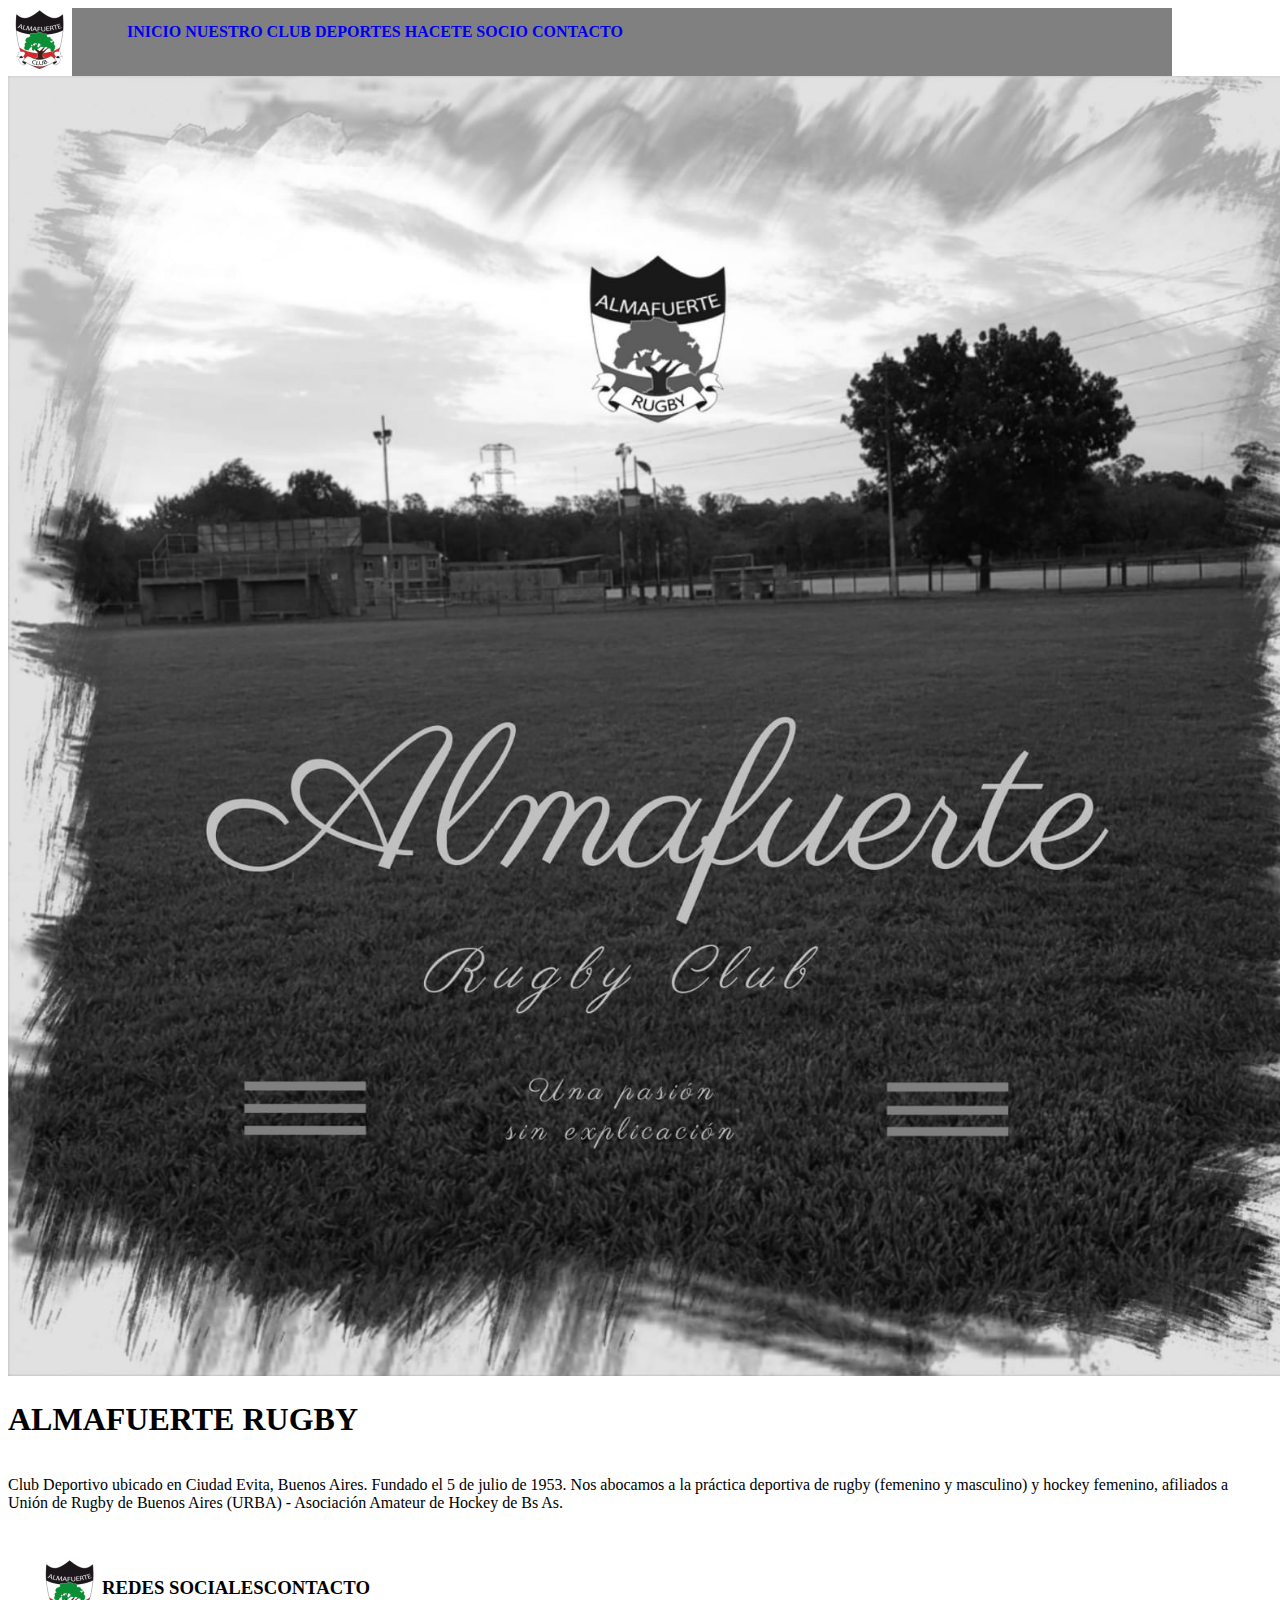
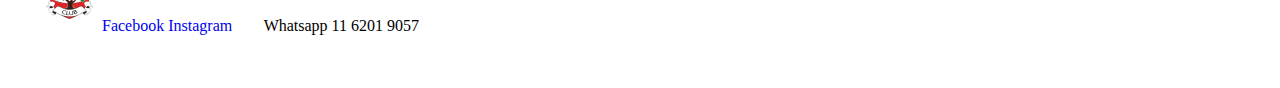
<file: index.html>
<!DOCTYPE html>
<html lang="es">
<head>
    <meta charset="UTF-8">
    <meta http-equiv="X-UA-Compatible" content="IE=edge">
    <meta name="viewport" content="width=device-width, initial-scale=1.0">
    <link rel="shortcut icon" href="img/favicon.png" type="image/x-icon">
    <title>CLUB ALMAFUERTE</title>
    <link rel="stylesheet" href="css/estilo.css">
</head>
<body>
    <header>
        <div class="logo">
            <img src="img/favicon.png" alt="logo almafuerte">
        </div>
        <nav>
            <ul>
                <li><a href="#">INICIO</a></li>
                <li><a href="pages/nuestro_club.html">NUESTRO CLUB</a></li>
                <li><a href="pages/deportes.html">DEPORTES</a></li>
                <li><a href="pages/hacete_socio.html">HACETE SOCIO</a></li>
                <li><a href="pages/contacto.html">CONTACTO</a></li>
            </ul>
        </nav>
    </header>
    <main>
        <div class="imgPrincipal">
            <img src="img/alma_imagen_central.jpg" alt="vista club">
        </div>
        <div class="encabezado">
            <h1>ALMAFUERTE RUGBY</h1>
        </div>
        <div class="textoPrincipal">
            <p>Club Deportivo ubicado en Ciudad Evita, Buenos Aires. Fundado el 5 de julio de 1953. Nos abocamos a la práctica deportiva de rugby (femenino y masculino) y hockey femenino, afiliados a Unión de Rugby de Buenos Aires (URBA) - Asociación Amateur de Hockey de Bs As.
            </p>
        </div>
    </main>
    <footer>
        <div class="logo">
            <img src="img/favicon.png" alt="logo almafuerte">
        </div>
        <div class="rrss">
            <h3>REDES SOCIALES</h3>
            <a href="https://www.facebook.com/AlmafuerteRugbyHockey/" target="_blank">Facebook</a>
            <a href="https://www.instagram.com/club_almafuerte/?hl=es" target="_blank">Instagram</a>
        </div>
        <div class="contacto">
            <h3>CONTACTO</h3>
            <p>Whatsapp 11 6201 9057</p>
        </div>
    </footer>
</body>
</html>
</file>
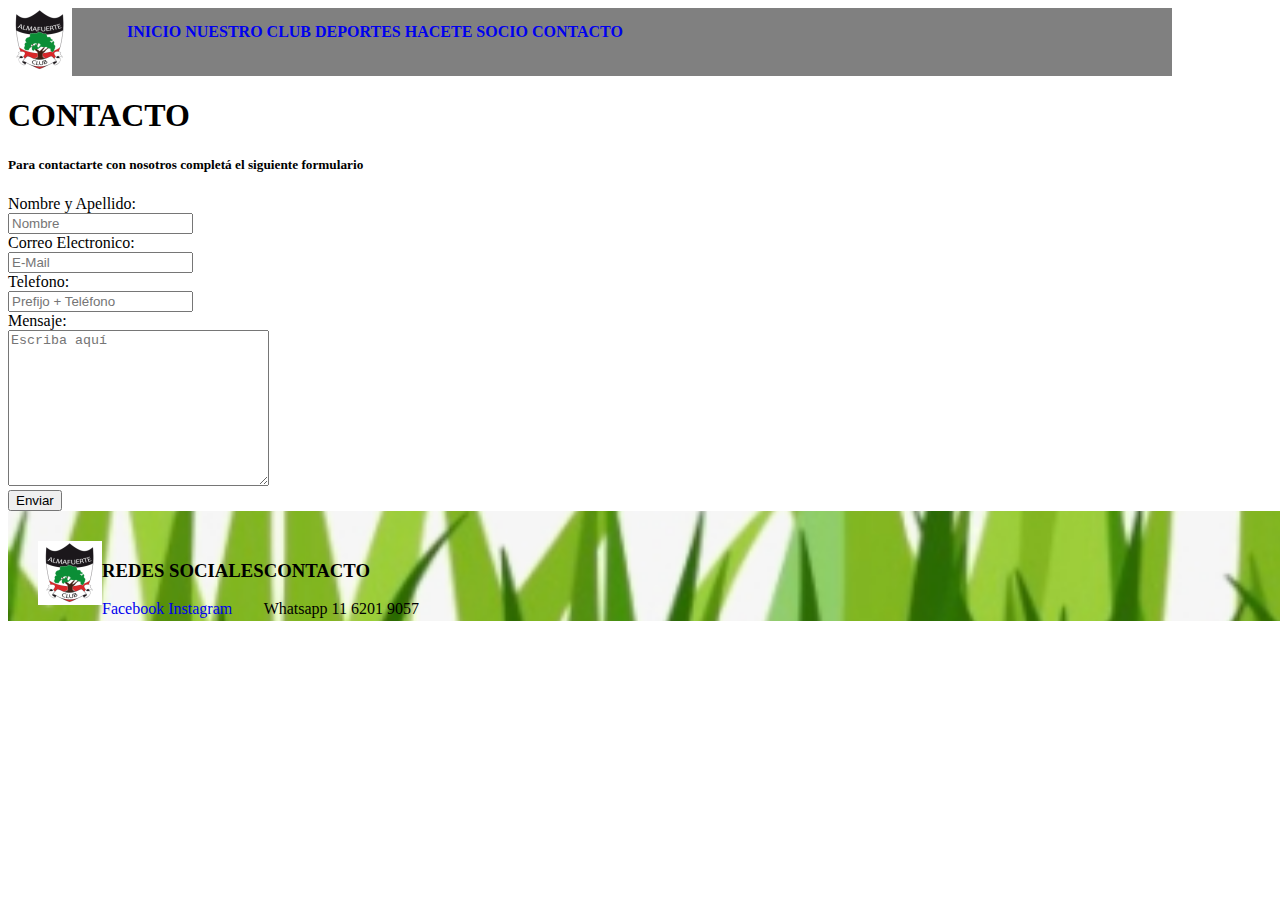
<file: pages/contacto.html>
<!DOCTYPE html>
<html lang="es">
<head>
    <meta charset="UTF-8">
    <meta http-equiv="X-UA-Compatible" content="IE=edge">
    <meta name="viewport" content="width=device-width, initial-scale=1.0">
    <link rel="shortcut icon" href="img/favicon.png" type="image/x-icon">
    <title>CONTACTO</title>
    <link rel="stylesheet" href="../css/estilo.css">
</head>
<body>
    <header>
        <div class="logo">
            <img src="../img/favicon.png" alt="logo almafuerte">
        </div>
        <nav>
            <ul>
                <li><a href="../index.html">INICIO</a></li>
                <li><a href="../pages/nuestro_club.html">NUESTRO CLUB</a></li>
                <li><a href="../pages/deportes.html">DEPORTES</a></li>
                <li><a href="../pages/hacete_socio.html">HACETE SOCIO</a></li>
                <li><a href="../pages/contacto.html">CONTACTO</a></li>
            </ul>
        </nav>
    </header>
    <main>
        <div class="tituloPag">
            <h1>CONTACTO</h1>
            <h5>Para contactarte con nosotros completá el siguiente formulario</h3>
        </div>
        <div class="formulario">
            <form action="#">
                <label for="nombreYApellido">Nombre y Apellido:</label><br>
                <input type="text" placeholder="Nombre"><br>
                <label for="correoElectronico">Correo Electronico:</label><br>
                <input type="email" placeholder="E-Mail"><br>
                <label for="telefono">Telefono:</label><br>
                <input type="tel" placeholder="Prefijo + Teléfono"><br>
                <label for="mensaje">Mensaje:</label><br>
                <textarea name="Mensaje" id="" cols="30" rows="10" placeholder="Escriba aquí"></textarea><br>
                <button>Enviar</button>
            </form>
        </div>
    </main>
    <footer>
        <div class="logo">
            <img src="../img/favicon.png" alt="logo almafuerte">
        </div>
        <div class="rrss">
            <h3>REDES SOCIALES</h3>
            <a href="https://www.facebook.com/AlmafuerteRugbyHockey/" target="_blank">Facebook</a>
            <a href="https://www.instagram.com/club_almafuerte/?hl=es" target="_blank">Instagram</a>
        </div>
        <div class="contacto">
            <h3>CONTACTO</h3>
            <p>Whatsapp 11 6201 9057</p>
        </div>
    </footer>
</body>
</html>
</file>
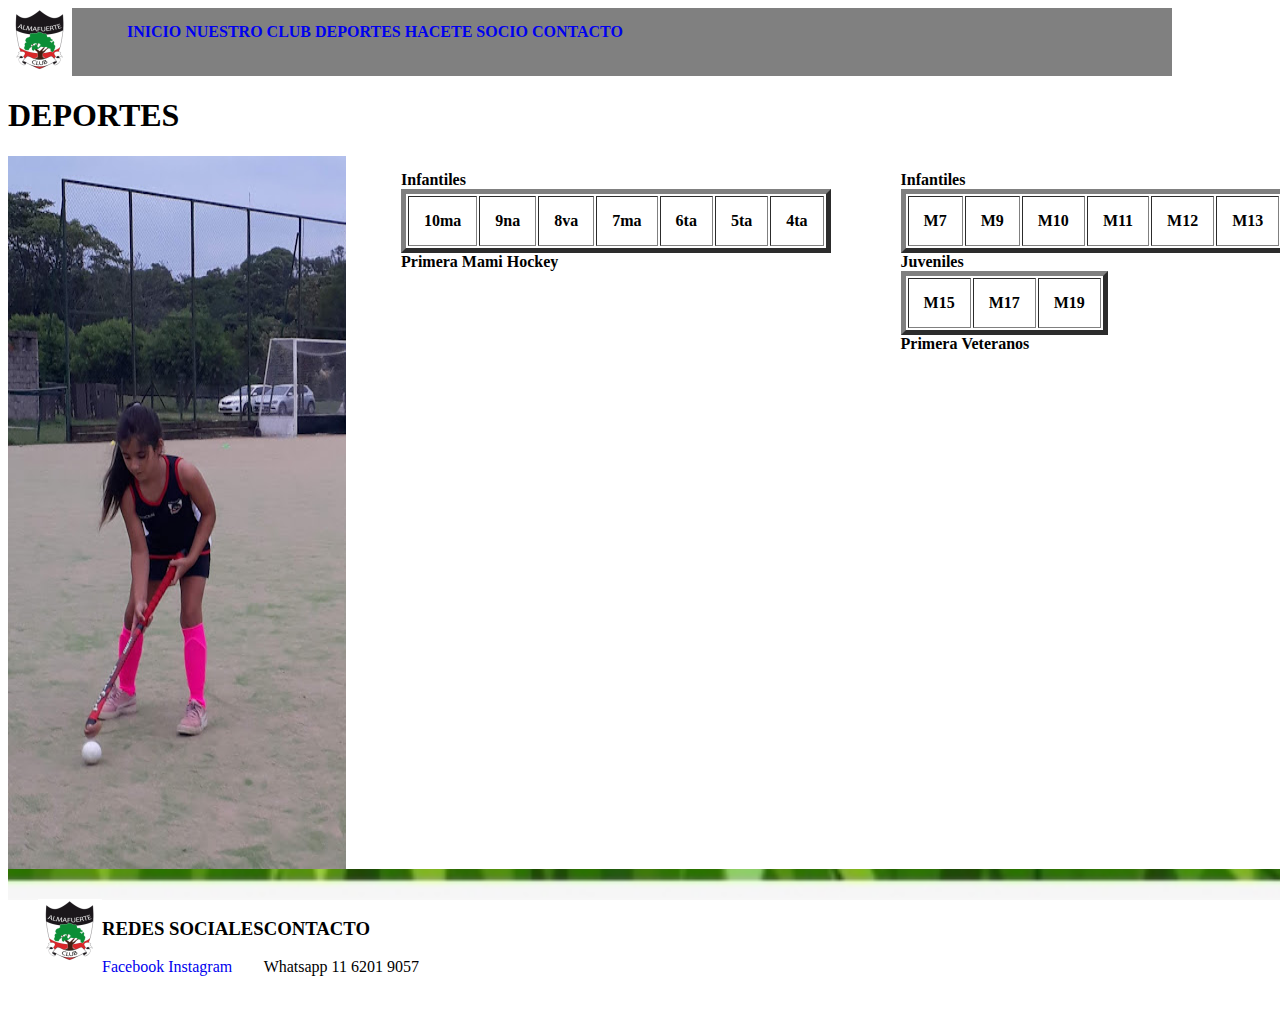
<file: pages/deportes.html>
<!DOCTYPE html>
<html lang="es">
<head>
    <meta charset="UTF-8">
    <meta http-equiv="X-UA-Compatible" content="IE=edge">
    <meta name="viewport" content="width=device-width, initial-scale=1.0">
    <link rel="shortcut icon" href="img/favicon.png" type="image/x-icon">
    <title>DEPORTES</title>
    <link rel="stylesheet" href="../css/estilo.css">
</head>
<body>
    <header>
        <div class="logo">
            <img src="../img/favicon.png" alt="logo almafuerte">
        </div>
        <nav>
            <ul>
                <li><a href="../index.html">INICIO</a></li>
                <li><a href="../pages/nuestro_club.html">NUESTRO CLUB</a></li>
                <li><a href="../pages/deportes.html">DEPORTES</a></li>
                <li><a href="../pages/hacete_socio.html">HACETE SOCIO</a></li>
                <li><a href="../pages/contacto.html">CONTACTO</a></li>
            </ul>
        </nav>
    </header>
    <main>
        <div class="tituloPag">
            <h1>DEPORTES</h1>
        </div>
        <div class="imgSecundaria">
            <img src="../img/hockey.png" alt="hockey">
            <ul>
                <li>Infantiles</li>
                    <table border="5" cellpadding="15">
                        <td>10ma</td>
                        <td>9na</td>
                        <td>8va</td>
                        <td>7ma</td>
                        <td>6ta</td>
                        <td>5ta</td>
                        <td>4ta</td>
                    </table>
                <li>Primera</li>
                <li>Mami Hockey</li>
            </ul>
            <ul>
                <li>Infantiles</li>
                    <table border="5" cellpadding="15">
                        <td>M7</td>
                        <td>M9</td>
                        <td>M10</td>
                        <td>M11</td>
                        <td>M12</td>
                        <td>M13</td>
                        <td>M14</td>
                    </table>
                <li>Juveniles</li>
                    <table border="5" cellpadding="15">
                        <td>M15</td>
                        <td>M17</td>
                        <td>M19</td>
                    </table>
                <li>Primera</li>
                <li>Veteranos</li>
            </ul>
            <img src="../img/rugby.png" alt="rugby">
        </div>
    </main>
    <footer>
        <div class="logo">
            <img src="../img/favicon.png" alt="logo almafuerte">
        </div>
        <div class="rrss">
            <h3>REDES SOCIALES</h3>
            <a href="https://www.facebook.com/AlmafuerteRugbyHockey/" target="_blank">Facebook</a>
            <a href="https://www.instagram.com/club_almafuerte/?hl=es" target="_blank">Instagram</a>
        </div>
        <div class="contacto">
            <h3>CONTACTO</h3>
            <p>Whatsapp 11 6201 9057</p>
        </div>
    </footer>
</body>
</html>
</file>
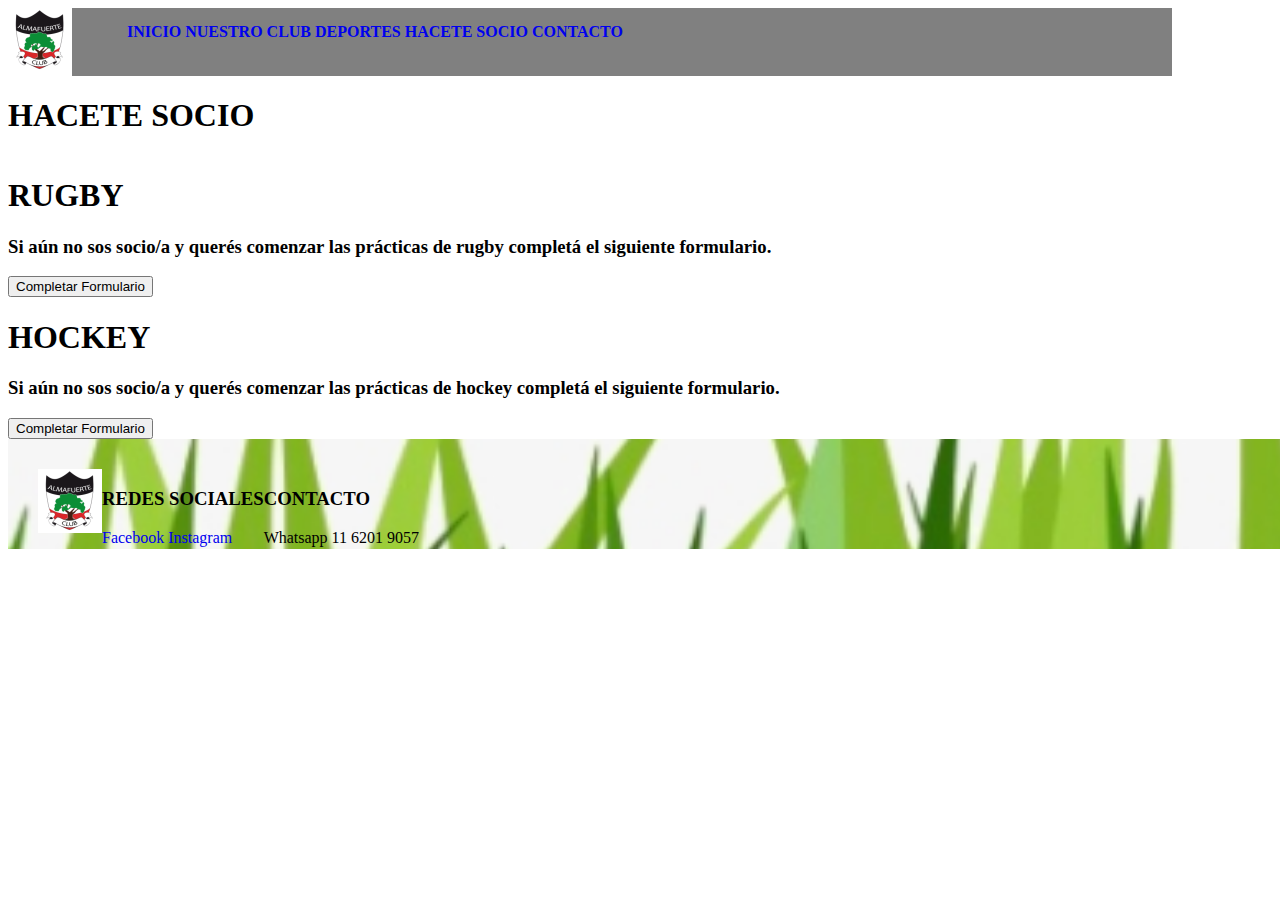
<file: pages/hacete_socio.html>
<!DOCTYPE html>
<html lang="es">
<head>
    <meta charset="UTF-8">
    <meta http-equiv="X-UA-Compatible" content="IE=edge">
    <meta name="viewport" content="width=device-width, initial-scale=1.0">
    <link rel="shortcut icon" href="img/favicon.png" type="image/x-icon">
    <title>HACETE SOCIO</title>
    <link rel="stylesheet" href="../css/estilo.css">
</head>
<body>
    <header>
        <div class="logo">
            <img src="../img/favicon.png" alt="logo almafuerte">
        </div>
        <nav>
            <ul>
                <li><a href="../index.html">INICIO</a></li>
                <li><a href="../pages/nuestro_club.html">NUESTRO CLUB</a></li>
                <li><a href="../pages/deportes.html">DEPORTES</a></li>
                <li><a href="../pages/hacete_socio.html">HACETE SOCIO</a></li>
                <li><a href="../pages/contacto.html">CONTACTO</a></li>
            </ul>
        </nav>
    </header>
    <main>
        <div class="tituloPag">
            <h1>HACETE SOCIO</h1>
        </div>
        <div class="tituloSecundarioRugby">
            <h1>RUGBY</h1>
            <h3>Si aún no sos socio/a y querés comenzar las prácticas de rugby completá el siguiente formulario.</h3>
            <button>Completar Formulario</button>
        </div>
        <div class="tituloSecundarioHockey">
            <h1>HOCKEY</h1>
            <h3>Si aún no sos socio/a y querés comenzar las prácticas de hockey completá el siguiente formulario.</h3>
            <button>Completar Formulario</button>
        </div>
    </main>
    <footer>
        <div class="logo">
            <img src="../img/favicon.png" alt="logo almafuerte">
        </div>
        <div class="rrss">
            <h3>REDES SOCIALES</h3>
            <a href="https://www.facebook.com/AlmafuerteRugbyHockey/" target="_blank">Facebook</a>
            <a href="https://www.instagram.com/club_almafuerte/?hl=es" target="_blank">Instagram</a>
        </div>
        <div class="contacto">
            <h3>CONTACTO</h3>
            <p>Whatsapp 11 6201 9057</p>
        </div>
    </footer>
</body>
</html>
</file>
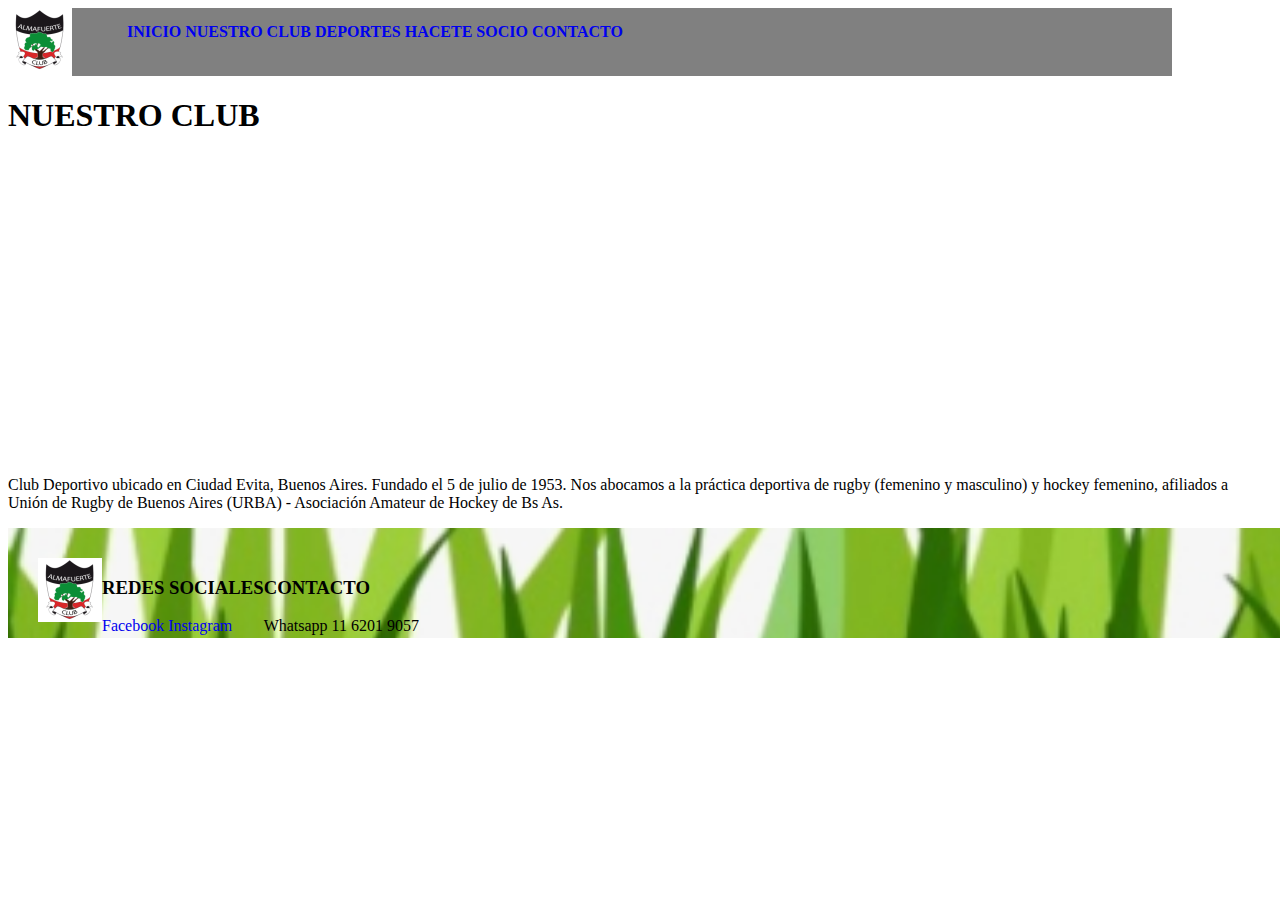
<file: pages/nuestro_club.html>
<!DOCTYPE html>
<html lang="es">
<head>
    <meta charset="UTF-8">
    <meta http-equiv="X-UA-Compatible" content="IE=edge">
    <meta name="viewport" content="width=device-width, initial-scale=1.0">
    <link rel="shortcut icon" href="../img/favicon.png" type="image/x-icon">
    <title>NUESTRO CLUB</title>
    <link rel="stylesheet" href="../css/estilo.css">
</head>
<body>
    <header>
        <div class="logo">
            <img src="../img/favicon.png" alt="logo almafuerte">
        </div>
        <nav>
            <ul>
                <li><a href="../index.html">INICIO</a></li>
                <li><a href="../pages/nuestro_club.html">NUESTRO CLUB</a></li>
                <li><a href="../pages/deportes.html">DEPORTES</a></li>
                <li><a href="../pages/hacete_socio.html">HACETE SOCIO</a></li>
                <li><a href="../pages/contacto.html">CONTACTO</a></li>
            </ul>
        </nav>
    </header>
    <main>
        <div class="tituloPag">
            <h1>NUESTRO CLUB</h1>
        </div>
        <div class="ubicacion">
            <iframe src=https://www.google.com/maps/embed?pb=!1m14!1m8!1m3!1d13116.550165651279!2d-58.5367048!3d-34.7269273!3m2!1i1024!2i768!4f13.1!3m3!1m2!1s0x95bccf6b912e95b9%3A0x309f8d7db7fcd958!2sAlmafuerte!5e0!3m2!1ses-419!2sar!4v1678637958598!5m2!1ses-419!2sar" width="400" height="300" style="border:0;" allowfullscreen="" loading="lazy" referrerpolicy="no-referrer-when-downgrade"></iframe>
        </div>
        <div class="parrafoPag">
            <p>Club Deportivo ubicado en Ciudad Evita, Buenos Aires. Fundado el 5 de julio de 1953. Nos abocamos a la práctica deportiva de rugby (femenino y masculino) y hockey femenino, afiliados a Unión de Rugby de Buenos Aires (URBA) - Asociación Amateur de Hockey de Bs As.
            </p>
        </div>
    </main>
    <footer>
        <div class="logo">
            <img src="../img/favicon.png" alt="logo almafuerte">
        </div>
        <div class="rrss">
            <h3>REDES SOCIALES</h3>
            <a href="https://www.facebook.com/AlmafuerteRugbyHockey/" target="_blank">Facebook</a>
            <a href="https://www.instagram.com/club_almafuerte/?hl=es" target="_blank">Instagram</a>
        </div>
        <div class="contacto">
            <h3>CONTACTO</h3>
            <p>Whatsapp 11 6201 9057</p>
        </div>
    </footer>
</body>
</html>
</file>
<file: css/estilo.css>
/* Header */
header{display: flex;
    flex-direction: row;}
    nav{background-color: grey;
    width: 1100px;}
    ul {display: inline-block;
    list-style-type: none;
    font-family: Cambria, Cochin, Georgia, Times, 'Times New Roman', serif;
    font-weight: bold;
    margin: 15px;}
    li{display: inline;}
    a{text-decoration: none;
    text-align: center;}
/* Main */
main{display: flex;
    flex-direction: column;}
    .imgPrincipal img{width: 1300px;}
/* Main de Deportes */
.imgSecundaria {display: flex;
    flex-direction: row;}
/* Footer */
footer{display: flex;
    flex-direction: row;
    background-image: url("../img/pie_pagina.png");
    height: 50px;
    width: 1250px;
	background-attachment: fixed;
	background-position: center;
	background-repeat: no-repeat;
	background-size: cover;
	padding: 30px 30px;
	margin-bottom: 50px;}}
</file>
